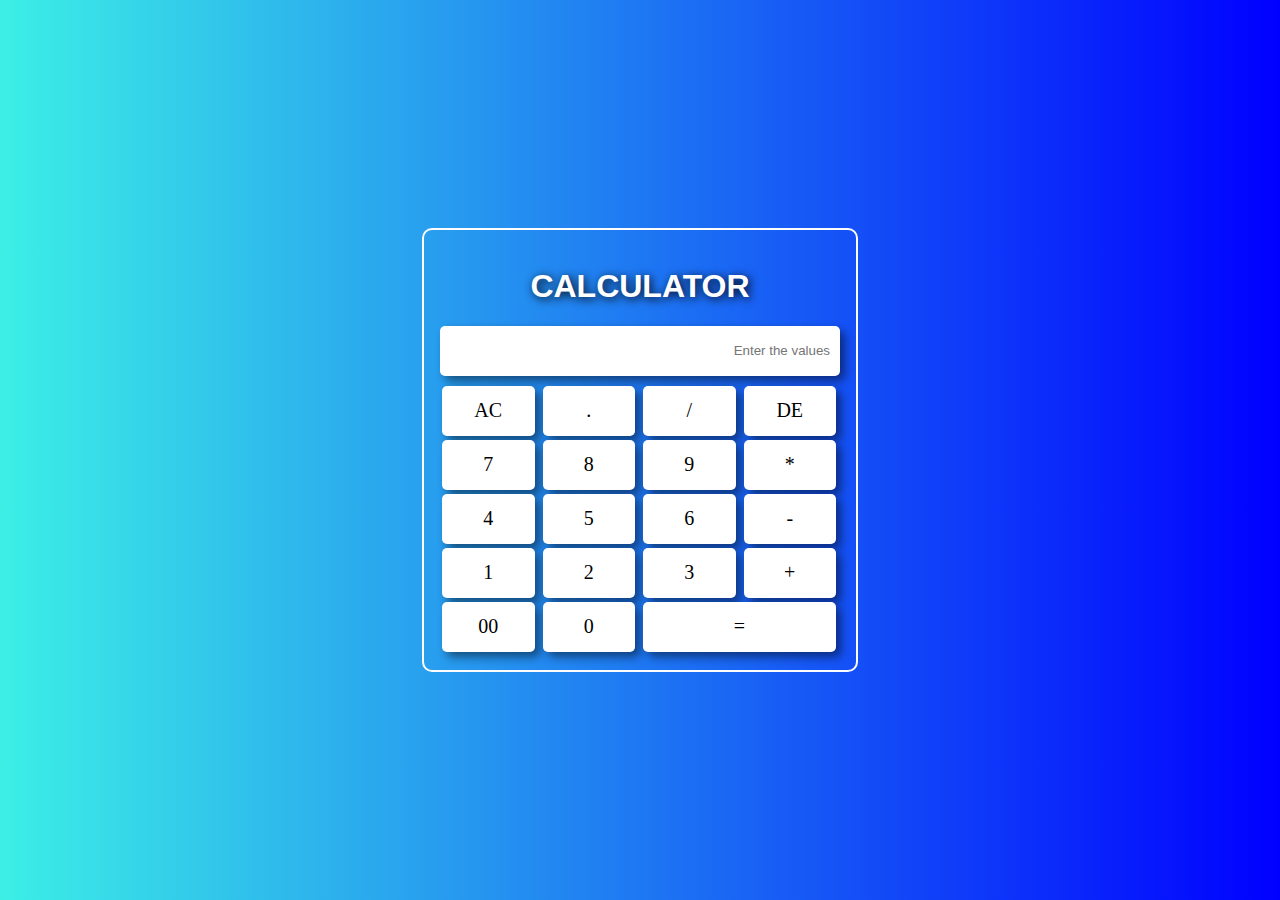
<file: index.html>
<!DOCTYPE html>
<html lang="en">

<head>
    <meta charset="UTF-8">
    <meta http-equiv="X-UA-Compatible" content="IE=edge">
    <meta name="viewport" content="width=device-width, initial-scale=1.0">
    <title>Calculator</title>
    <!-- <link rel="stylesheet" href="style.css"> -->
    <style>
        * {
            box-sizing: border-box;
        }

        body {
            background: linear-gradient(to right, rgb(60, 239, 230), blue);
            margin: 0;
            padding: 0;

        }

        #calculator-container {
            width: 100vw;
            height: 100vh;
            display: flex;
            justify-content: center;
            align-items: center;
        }

        #calculator {

            position: relative;
            border: 2px solid rgb(252, 252, 252);
            padding: 1rem;
            border-radius: 10px;

        }

        #heading {
            text-align: center;
            text-transform: uppercase;
            color: white;
            text-shadow: 2px 2px 10px black;
            font-family: Verdana, Geneva, Tahoma, sans-serif;
        }

        #display {
            position: relative;
            width: 400px;
            height: 50px;
            margin-bottom: 2%;
            background-color: #fff;
            border: none;
            text-align: right;
            padding: 10px;
            border-radius: 5px;
            box-shadow: 5px 5px 10px rgba(0, 0, 0, 0.479);
        }

        #calculator button {
            position: relative;
            width: 92.5px;
            height: 50px;
            background-color: #ffffff;
            border: none;
            margin: 0.5%;
            font-size: 20px;
            border-radius: 5px;
            box-shadow: 5px 5px 10px rgba(0, 0, 0, 0.479);
            font-family: Georgia, 'Times New Roman', Times, serif;
        }

        #calculator button:hover {
            box-shadow: inset 5px 5px 10px rgba(0, 0, 0, 0.584);
        }

        #calculator button[id="="] {
            width: 193px;
        }
        @media (max-width:500px) {
            #calculator-container {
                width: 90vw;
            }

            #display {
                width: 275px;
            }

            #calculator button {
                width: 62.5px;
            }

            #calculator button[id="="] {
                width: 131px;
            }
        }
    </style>
</head>

<body>
    <div id="calculator-container">
        <div id="calculator">
            <h1 id="heading">calculator</h1>
            <input type="text" name="" id="display" disabled placeholder="Enter the values" />
            <br />
            <button id="ac" class="operator">AC</button>
            <button id="." class="operator">.</button>
            <button id="/" class="operator">/</button>
            <button id="de" class="operator">DE</button>
            <br />
            <button id="7">7</button>
            <button id="8">8</button>
            <button id="9">9</button>
            <button id="*" class="operator">*</button>
            <br />
            <button id="4">4</button>
            <button id="5">5</button>
            <button id="6">6</button>
            <button id="-" class="operator">-</button>
            <br />
            <button id="1">1</button>
            <button id="2">2</button>
            <button id="3">3</button>
            <button id="+" class="operator">+</button>
            <br />
            <button id="00">00</button>
            <button id="0">0</button>
            <button id="=" class="equal operator">=</button>
            <br />
        </div>
    </div>
    <!-- <script src="/index.js"></script> -->
    <script>
        let display = document.getElementById("display");
        let buttons = document.querySelectorAll("button");

        buttons.forEach((btn) => {
            btn.addEventListener("click", () => {
                if (btn.id === "=") {
                    if (display.value === "") {
                        display.value = "No value to display";
                        setTimeout(() => {
                            display.value = "";
                        }, 500)
                    } else {
                        display.value = eval(display.value);
                    }
                } else if (btn.id === "ac") {
                    display.value = "";
                } else if (btn.id == "de") {
                    display.value = display.value.slice(0, -1);
                }
                else {
                    display.value += btn.id;
                }
            });
        });

    </script>
</body>

</html>
</file>
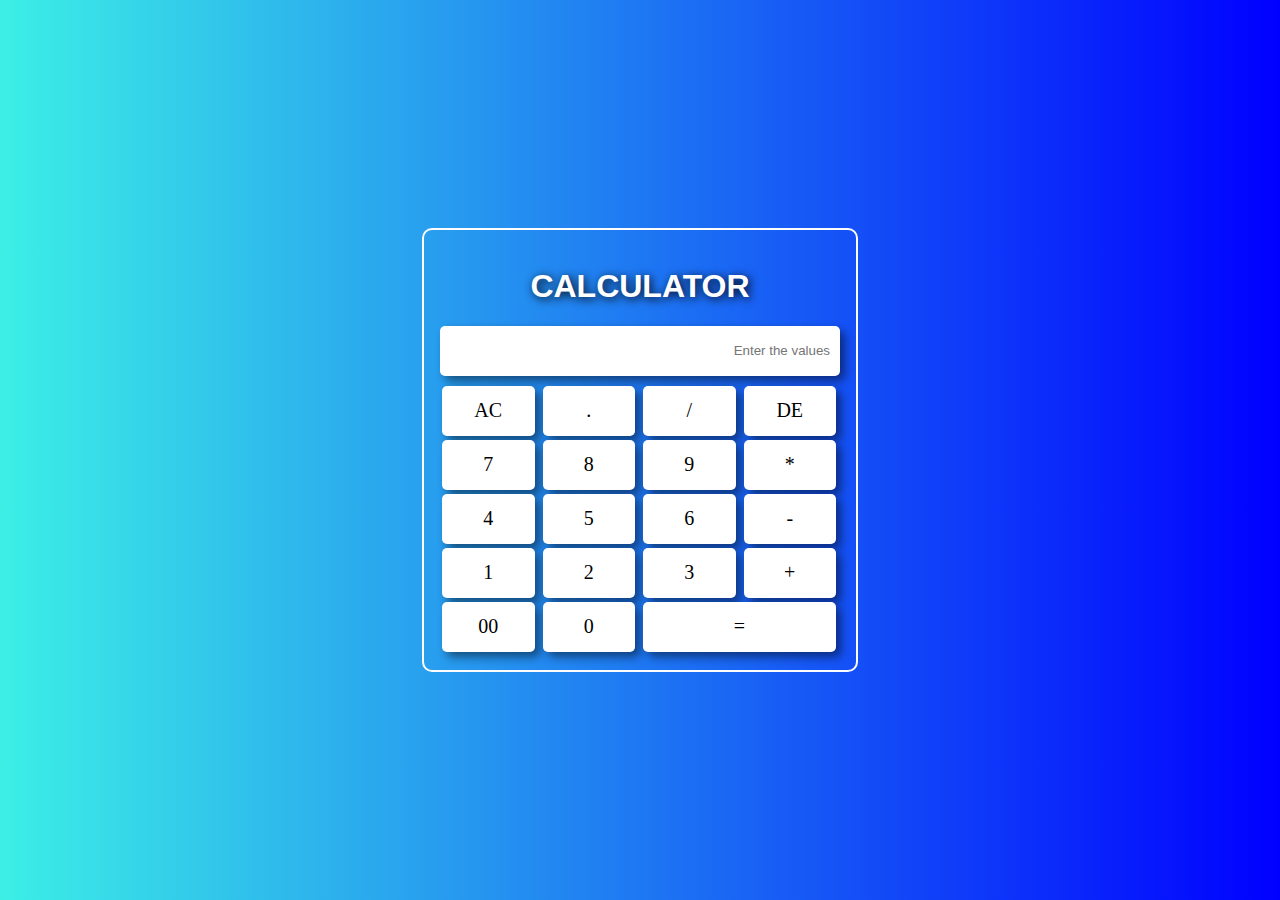
<file: Calculator.html>
<!DOCTYPE html>
<html lang="en">

<head>
    <meta charset="UTF-8">
    <meta http-equiv="X-UA-Compatible" content="IE=edge">
    <meta name="viewport" content="width=device-width, initial-scale=1.0">
    <title>Calculator</title>
    <!-- <link rel="stylesheet" href="style.css"> -->
    <style>
        * {
            box-sizing: border-box;
        }

        body {
            background: linear-gradient(to right, rgb(60, 239, 230), blue);
            margin: 0;
            padding: 0;

        }

        #calculator-container {
            width: 100vw;
            height: 100vh;
            display: flex;
            justify-content: center;
            align-items: center;
        }

        #calculator {

            position: relative;
            border: 2px solid rgb(252, 252, 252);
            padding: 1rem;
            border-radius: 10px;

        }

        #heading {
            text-align: center;
            text-transform: uppercase;
            color: white;
            text-shadow: 2px 2px 10px black;
            font-family: Verdana, Geneva, Tahoma, sans-serif;
        }

        #display {
            position: relative;
            width: 400px;
            height: 50px;
            margin-bottom: 2%;
            background-color: #fff;
            border: none;
            text-align: right;
            padding: 10px;
            border-radius: 5px;
            box-shadow: 5px 5px 10px rgba(0, 0, 0, 0.479);
        }

        #calculator button {
            position: relative;
            width: 92.5px;
            height: 50px;
            background-color: #ffffff;
            border: none;
            margin: 0.5%;
            font-size: 20px;
            border-radius: 5px;
            box-shadow: 5px 5px 10px rgba(0, 0, 0, 0.479);
            font-family: Georgia, 'Times New Roman', Times, serif;
        }

        #calculator button:hover {
            box-shadow: inset 5px 5px 10px rgba(0, 0, 0, 0.584);
        }

        #calculator button[id="="] {
            width: 193px;
        }
    </style>
</head>

<body>
    <div id="calculator-container">
        <div id="calculator">
            <h1 id="heading">calculator</h1>
            <input type="text" name="" id="display" disabled placeholder="Enter the values" />
            <br />
            <button id="ac" class="operator">AC</button>
            <button id="." class="operator">.</button>
            <button id="/" class="operator">/</button>
            <button id="de" class="operator">DE</button>
            <br />
            <button id="7">7</button>
            <button id="8">8</button>
            <button id="9">9</button>
            <button id="*" class="operator">*</button>
            <br />
            <button id="4">4</button>
            <button id="5">5</button>
            <button id="6">6</button>
            <button id="-" class="operator">-</button>
            <br />
            <button id="1">1</button>
            <button id="2">2</button>
            <button id="3">3</button>
            <button id="+" class="operator">+</button>
            <br />
            <button id="00">00</button>
            <button id="0">0</button>
            <button id="=" class="equal operator">=</button>
            <br />
        </div>
    </div>
    <!-- <script src="/index.js"></script> -->
    <script>
        let display = document.getElementById("display");
        let buttons = document.querySelectorAll("button");

        buttons.forEach((btn) => {
            btn.addEventListener("click", () => {
                if (btn.id === "=") {
                    if (display.value === "") {
                        display.value = "No value to display";
                        setTimeout(() => {
                            display.value = "";
                        }, 500)
                    } else {
                        display.value = eval(display.value);
                    }
                } else if (btn.id === "ac") {
                    display.value = "";
                } else if (btn.id == "de") {
                    display.value = display.value.slice(0, -1);
                }
                else {
                    display.value += btn.id;
                }
            });
        });

    </script>
</body>

</html>
</file>
<file: style.css>
*{
    box-sizing: border-box;
}
body{
    background: linear-gradient(to right, rgb(60, 239, 230), blue);
    margin: 0;
    padding: 0;

}
#calculator-container{
    width: 100vw;
    height: 100vh;
    display: flex;
  justify-content: center;
  align-items: center;
}
#calculator{

   position: relative;
   border: 2px solid rgb(252, 252, 252);
   padding: 1rem;
   border-radius: 10px;
   
}
#heading{
    text-align: center;
    text-transform: uppercase;
    color: white;
    text-shadow: 2px 2px 10px black;
    font-family: Verdana, Geneva, Tahoma, sans-serif;
}
#display{
    position: relative;
    width: 400px;
    height: 50px;
    margin-bottom: 2%;
    background-color: #fff;
    border: none;
    text-align: right;
    padding: 10px;
    border-radius: 5px;
    box-shadow: 5px 5px 10px rgba(0, 0, 0, 0.479);
}

#calculator button{
    position: relative;
    width:92.5px;
    height: 50px;
    background-color: #ffffff;
    border: none;
    margin: 0.5%;
    font-size: 20px;
    border-radius: 5px;
    box-shadow: 5px 5px 10px rgba(0, 0, 0, 0.479);
    font-family: Georgia, 'Times New Roman', Times, serif;
}
#calculator button:hover{
    box-shadow: inset 5px 5px 10px rgba(0, 0, 0, 0.584);
}
#calculator button[id="="]{
    width: 193px;
}
</file>
